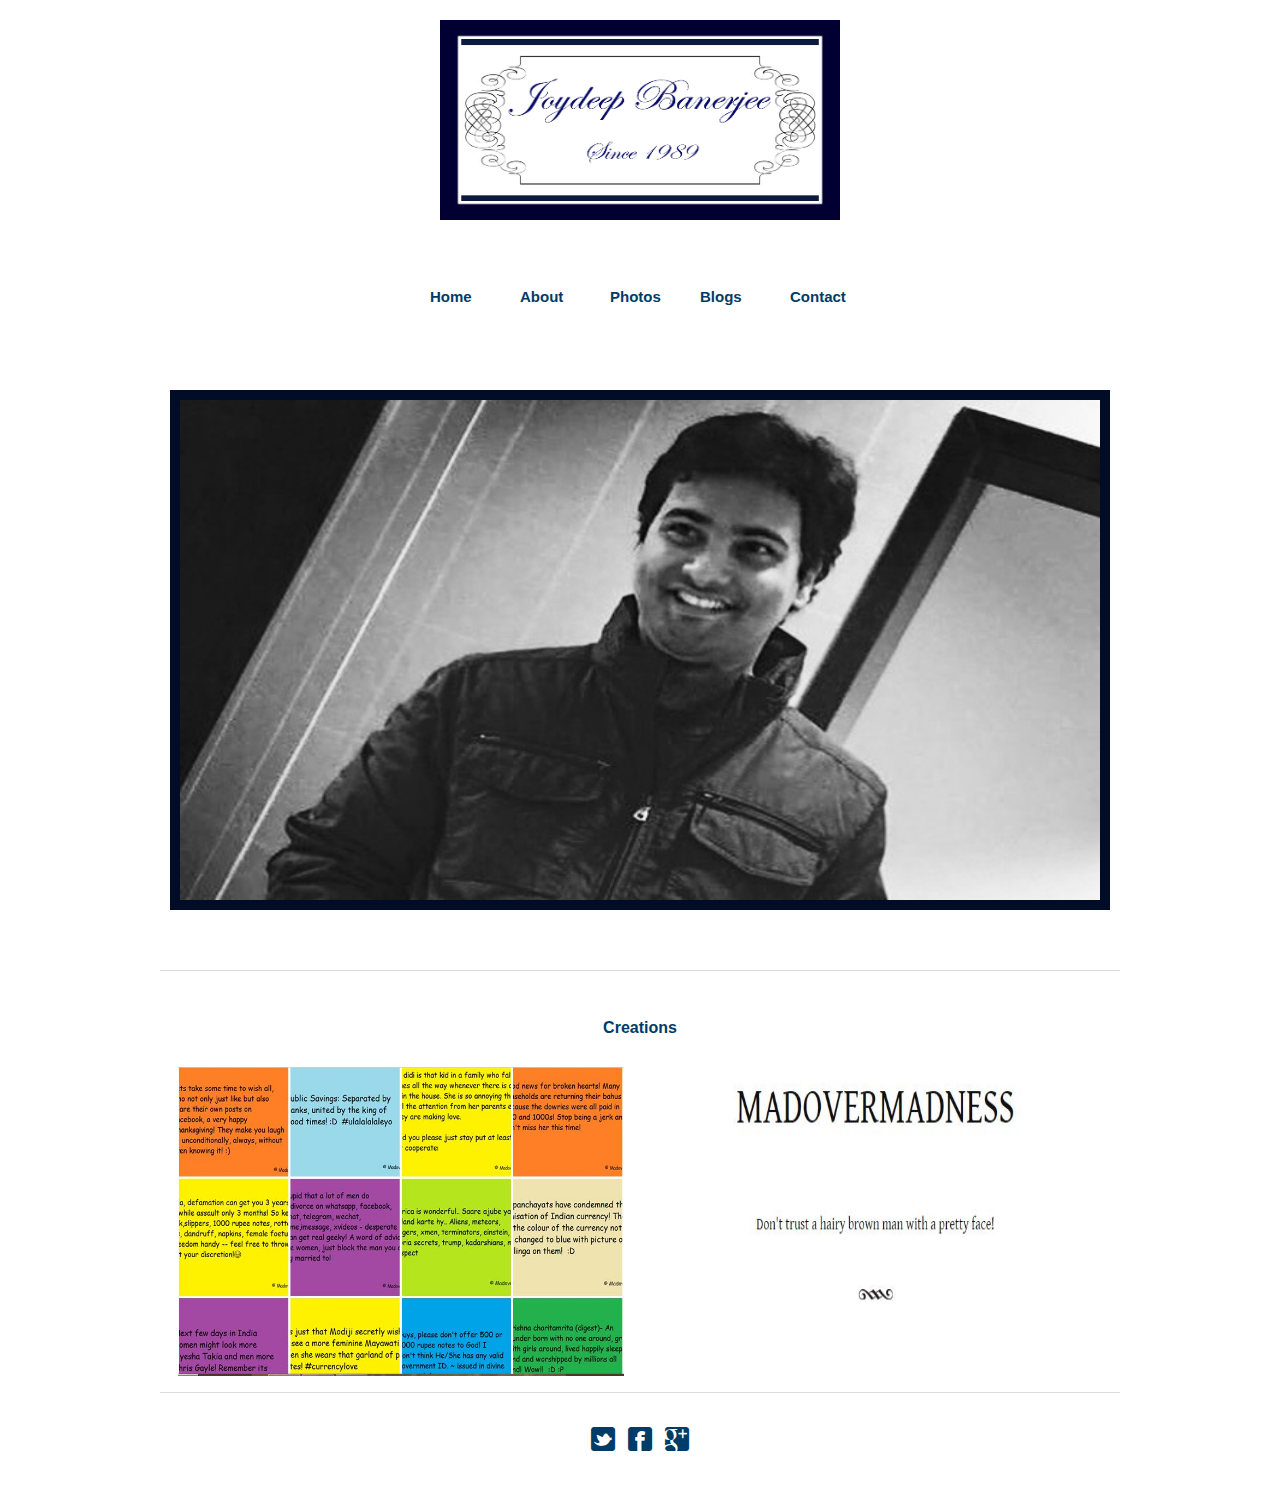
<file: index.html>
<!DOCTYPE html>
<!--Developer- Joydeep Banerjee Date: 11.03.2017--->
<!--[if lt IE 7 ]><html class="ie ie6" lang="en"> <![endif]-->
<!--[if IE 7 ]><html class="ie ie7" lang="en"> <![endif]-->
<!--[if IE 8 ]><html class="ie ie8" lang="en"> <![endif]-->
<!--[if (gte IE 9)|!(IE)]><!--><html lang="en"> <!--<![endif]-->

<head>

	<!-- Basic Page Needs
  ================================================== -->
	<meta charset="utf-8">
        <meta http-equiv="X-UA-Compatible" content="IE=edge">
	<title>Official Website of Joydeep Banerjee</title>
	<meta name="description" content="Personal Portfolio">
	<meta name="author" content="Joydeep Banerjee">

	<!-- Mobile Specific Metas
  ================================================== -->
        <meta name="viewport" content="width=1024">

	<!-- CSS
  ================================================== -->
	<link rel="stylesheet" href="stylesheets/base.css">
	<link rel="stylesheet" href="stylesheets/skeleton.css">
	<link rel="stylesheet" href="stylesheets/layout.css">
        <link rel="stylesheet" href="stylesheets/flexslider.css">
        <link rel="stylesheet" href="stylesheets/prettyPhoto.css">
    
        <!-- Javascripts/jQuery
  ================================================== -->
	<script src="https://ajax.googleapis.com/ajax/libs/jquery/3.2.1/jquery.min.js"></script>
        <script src="js/jquery.flexslider-min.js"></script>
        <script src="js/scripts.js"></script>


	<!--[if lt IE 9]>
        <script src="http://html5shim.googlecode.com/svn/trunk/html5.js"></script>
        <script src="https://oss.maxcdn.com/html5shiv/3.7.2/html5shiv.min.js"></script>
        <script src="https://oss.maxcdn.com/respond/1.4.2/respond.min.js"></script>
	<![endif]-->

	<!-- Favicons
  ================================================== -->
	<link rel="shortcut icon" href="images/icon1.png">
	<link rel="apple-touch-icon" href="images/icon1.png">
	<link rel="apple-touch-icon" sizes="72x72" href="images/icon1.png">
	<link rel="apple-touch-icon" sizes="114x114" href="images/icon1.png">

</head>
<body class="wrap">



	<!-- Primary Page Layout
  ================================================== -->
    <header id="header" class="site-header" role="banner">

    <h1 id="site-title" class="site-title" >
    <center>
    <a href="index.html" id="logo"><img src="images/Logo.jpg" alt="My logo" height="200" width="400" ></a>
    </center>
    </h1>

    <div id="header-inner" class="container sixteen columns over">
    <nav id="main-nav" class="two third column omega">
    <ul id="main-nav-menu" class="nav-menu">
    <li id="menu-item-1" class="current">
    <a href="index.html">Home</a>
    </li>
    <li id="menu-item-2">
    <a href="about.html">About</a>
    </li>
    <li id="menu-item-3">
    <a 	href="https://www.instagram.com/joykingly/">Photos
    </a>
    </li>
    <li id="menu-item-4">
    <a href="https://penningjoy.wordpress.com">Blogs</a>
    </li>
    <li id="menu-item-5">
    <a href="contact.html">Contact</a>
    </ul>
    </nav>
    </div>

    </header>


      <!-- Slide Show --
 ======================== -->
     <div class="container">
     <div class="sixteen columns">
        <div class="flex-container">
        <div class="flexslider">
      <ul class="slides">
    <li>
      <a href="index.html" id="logo"><img src="images/me.jpg" alt="Thats me" height="500" width="800"/></a>
      <div class="flex-caption">
				<h5><a href="#">Joydeep Banerjee</a></h5>
		
				<p>I am not a virgin.</p>				
	</div>
    </li>
    <li>
      <a href="index.html" id="logo"><img src="images/sitting.jpg" alt="Weird me" height="500" width="800" /></a>
      <div class="flex-caption" style="display:none;">
				<h5><a href="#">Joydeep Banerjee</a></h5>
		
				<p>Yes, I am a hairy man.</p>		
	</div>
    </li>
    <li>
      <a href="index.html" id="logo"><img src="images/standing.jpg" alt="more weird me" height="500" width="800" /></a>

    </li>
    <li>
      <a href="index.html" id="logo"><img src="images/merry.jpg" alt="more weird me" height="500" width="800" /></a>

    </li>
  </ul>
</div>
</div>


      <!-- Tagline and Self Description--
 ================================================ -->

  <!--   <aside class="ten columns">
   
     <blockquote class="testimonial">
     My son is a very decent person,atleast he appears to be!
     <cite>My Mother</cite>
     </blockquote>
  -->

     <!-- Videos Container--
 ================================================ -->

        </div><!-- container -->    
            
        <hr>
        
        <section class="container">
        <center>
        <h3>Creations <br></h3>
        </center>
        <br>
        

        <article id="photo-item-1" class="feature-column two-third column">
        <div class="featured-image img-wrapper">  
	 &nbsp
        <a href="https://www.facebook.com/madovermadness/" id="logo"><img src="images/Facebook.jpg" alt="My logo" height="309" width="446" >
	<div class="overlay zoom"></div>
        </a>
        </div>
        </article>  
       	
        <article id="Video-item" class="feature-column two-third column">
        <div class="featured-image img-wrapper">
	&nbsp
        <a href="https://penningjoy.wordpress.com" id="logo"><img src="images/blog.jpg" alt="My logo" height="309" width="446" >
	<div class="overlay zoom"></div>
        </a>
        </div>
        </article

	</section><!-- container -->        
       <br> <br>
    
       <hr>




      <!-- Footer Section--
 ================================================ -->
     
<footer>

<div class="footer-inner container">

<div class="social footer-columns">
<h2>
<center>
<a href="http://www.twitter.com/penningjoy/"><i class="icon-twitter-sign icon-large"></i></a>
<a href="http://www.facebook.com/joydeepbanerjee89"><i class="icon-facebook-sign icon-large"></i></a>
<a href="https://plus.google.com/u/0/114830952487938684752"><i class="icon-google-plus-sign icon-large"></i></a>
<Center>
</h2>

</div>

</div>

</footer>


	
     <!-- End Document--
================================================== -->


</body>
</html>
</file>
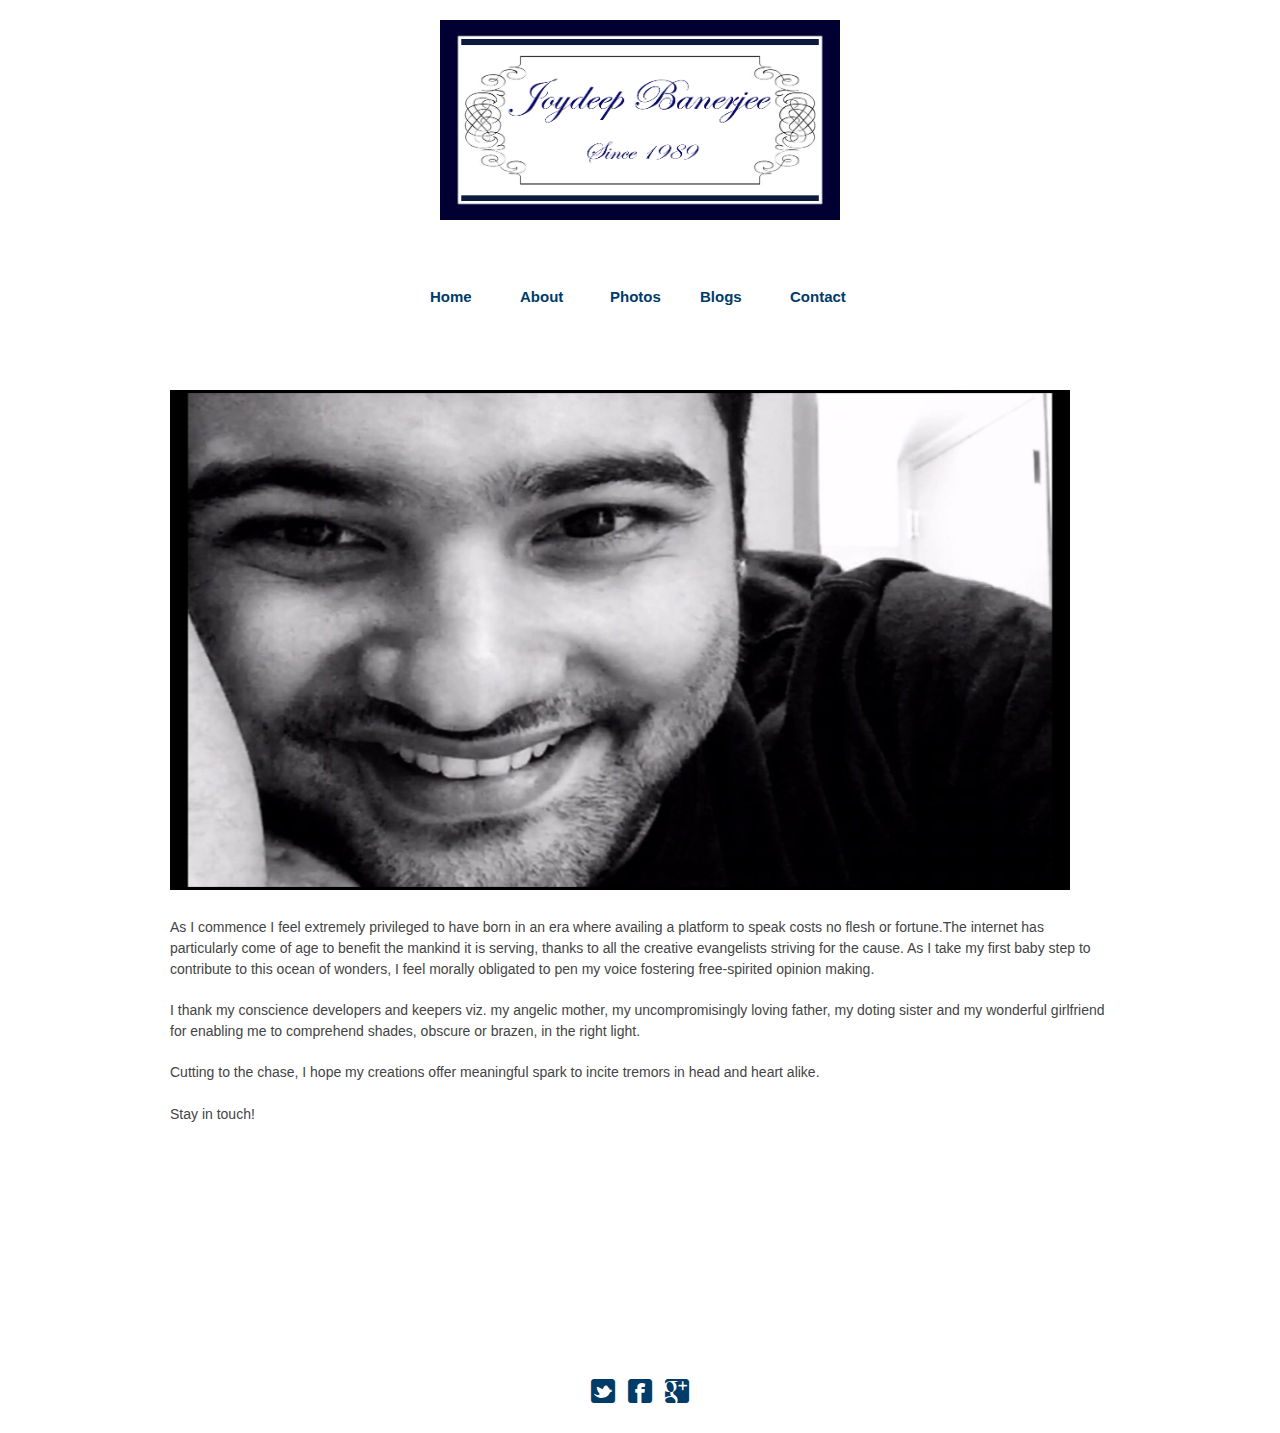
<file: about.html>
<!DOCTYPE html>
<!--Developer- Joydeep Banerjee Date: 11.01.2016 -->
<!--[if lt IE 7 ]><html class="ie ie6" lang="en"> <![endif]-->
<!--[if IE 7 ]><html class="ie ie7" lang="en"> <![endif]-->
<!--[if IE 8 ]><html class="ie ie8" lang="en"> <![endif]-->
<!--[if (gte IE 9)|!(IE)]><!--><html lang="en"> <!--<![endif]-->

<head>

	<!-- Basic Page Needs
  ================================================== -->
	<meta charset="utf-8">
        <meta http-equiv="X-UA-Compatible" content="IE=edge">
	<title>Official Website of Joydeep Banerjee</title>
	<meta name="description" content="Personal Portfolio">
	<meta name="author" content="Joydeep Banerjee">

	<!-- Mobile Specific Metas
  ================================================== -->
        <meta name="viewport" content="width=1024">

	<!-- CSS
  ================================================== -->
	<link rel="stylesheet" href="stylesheets/base.css">
	<link rel="stylesheet" href="stylesheets/skeleton.css">
	<link rel="stylesheet" href="stylesheets/layout.css">
        <link rel="stylesheet" href="stylesheets/flexslider.css">
        <link rel="stylesheet" href="stylesheets/prettyPhoto.css">
    
        <!-- Javascripts/jQuery
  ================================================== -->
	<script src="https://ajax.googleapis.com/ajax/libs/jquery/3.2.1/jquery.min.js"></script>
        <script src="js/jquery.flexslider-min.js"></script>
        <script src="js/scripts.js"></script>


	<!--[if lt IE 9]>
        <script src="http://html5shim.googlecode.com/svn/trunk/html5.js"></script>
        <script src="https://oss.maxcdn.com/html5shiv/3.7.2/html5shiv.min.js"></script>
        <script src="https://oss.maxcdn.com/respond/1.4.2/respond.min.js"></script>
	<![endif]-->

	<!-- Favicons
  ================================================== -->
	<link rel="shortcut icon" href="images/icon1.png">
	<link rel="apple-touch-icon" href="images/icon1.png">
	<link rel="apple-touch-icon" sizes="72x72" href="images/icon1.png">
	<link rel="apple-touch-icon" sizes="114x114" href="images/icon1.png">

</head>
<body class="wrap">



	<!-- Primary Page Layout
  ================================================== -->

    <header id="header" class="site-header" role="banner">

    <h1 id="site-title" class="site-title" >
    <center>
    <a href="index.html" id="logo"><img src="images/Logo.jpg" alt="My logo" height="200" width="400" ></a>
    </center>
    </h1>

    <div id="header-inner" class="container sixteen columns over">
    <nav id="main-nav" class="two third column omega">
    <ul id="main-nav-menu" class="nav-menu">
    <li id="menu-item-1" >
    <a href="index.html">Home</a>
    </li>
    <li id="menu-item-2" class="current">
    <a href="about.html">About</a>
    </li>
    <li id="menu-item-3">
    <a 	href="https://www.instagram.com/joykingly/">Photos
    </a>
    </li>
    <li id="menu-item-4">
    <a href="https://penningjoy.wordpress.com">Blogs</a>
    </li>
    <li id="menu-item-5">
    <a href="contact.html">Contact</a>
    </ul>
    </nav>
    </div>

    </header>


	<!-- About Me Layout
  ================================================== -->


	<div class="container">
    
        <article class="sixteen columns main-content">
      
        
        <img src="images/about.jpg" height="500" width="900" > 
        <br> <br>
        <p>As I commence I feel extremely privileged to have born in an era where availing a platform to speak costs no flesh or fortune.The internet has particularly
           come of age to benefit the mankind it is serving, thanks to all the creative evangelists striving for the cause. As I take my first baby step to contribute to
           this ocean of wonders, I feel morally obligated to pen my voice fostering free-spirited opinion making.</p>

       <p>I thank my conscience developers and keepers viz. my angelic mother, my uncompromisingly loving father, my doting sister and my wonderful girlfriend for enabling 
          me to comprehend shades, obscure or brazen, in the right light.</p>
       
       <p>Cutting to the chase, I hope my creations offer meaningful spark to incite tremors in head and heart alike. <br> <br> Stay in touch!</p>

       <p> <br> <br> <br> <br> <br> <br> <br> <br> <br> <br> </p>
      
        </article>
        <!-- End main Content -->
      
    
    </div>



      <!-- Footer Section--
 ================================================ -->
     
<footer>

<div class="footer-inner container">

<div class="social footer-columns">
<h2>
<center>
<a href="http://www.twitter.com/penningjoy/"><i class="icon-twitter-sign icon-large"></i></a>
<a href="http://www.facebook.com/joydeepbanerjee89"><i class="icon-facebook-sign icon-large"></i></a>
<a href="https://plus.google.com/u/0/114830952487938684752"><i class="icon-google-plus-sign icon-large"></i></a>
<Center>
</h2>

</div>

</div>


</footer>



     <!-- End Document--
================================================== -->

<script src="js/jquery.prettyPhoto.js"></script>
</body>
</html>
</file>
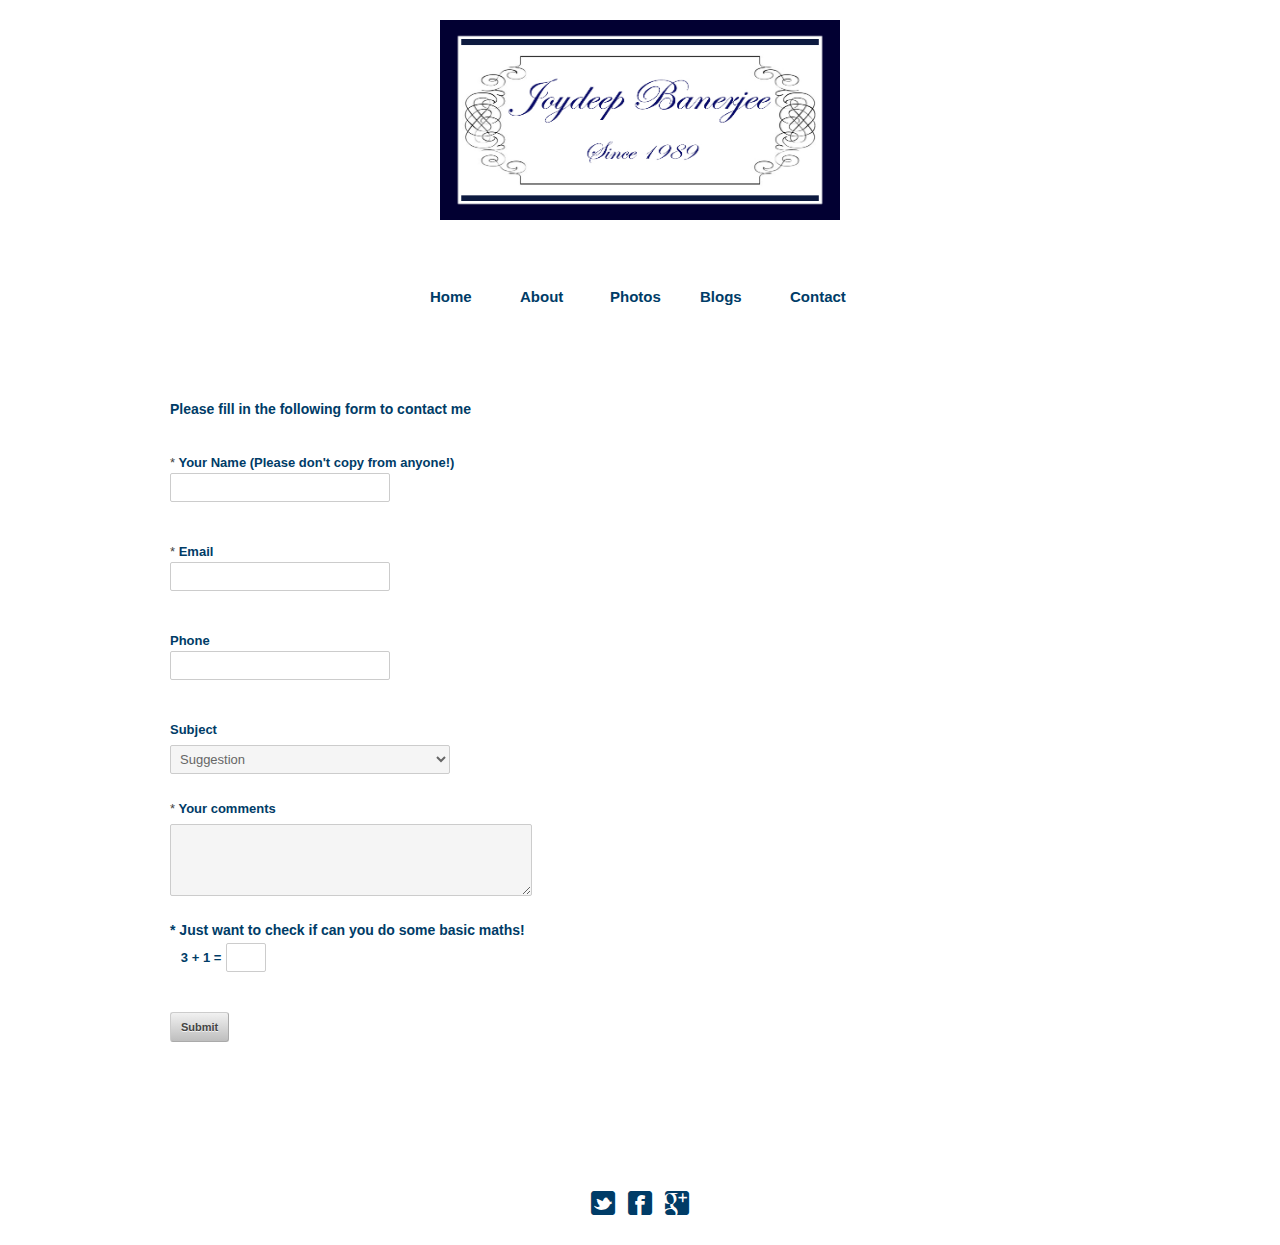
<file: contact.html>
<!DOCTYPE html>
<!--Developer- Joydeep Banerjee Date: 11.01.2016 -->
<!--[if lt IE 7 ]><html class="ie ie6" lang="en"> <![endif]-->
<!--[if IE 7 ]><html class="ie ie7" lang="en"> <![endif]-->
<!--[if IE 8 ]><html class="ie ie8" lang="en"> <![endif]-->
<!--[if (gte IE 9)|!(IE)]><!--><html lang="en"> <!--<![endif]-->

<head>

	<!-- Basic Page Needs
  ================================================== -->
	<meta charset="utf-8">
        <meta http-equiv="X-UA-Compatible" content="IE=edge">
	<title>Official Website of Joydeep Banerjee</title>
	<meta name="description" content="Personal Portfolio">
	<meta name="author" content="Joydeep Banerjee">

	<!-- Mobile Specific Metas
  ================================================== -->
        <meta name="viewport" content="width=1024">

	<!-- CSS
  ================================================== -->
	<link rel="stylesheet" href="stylesheets/base.css">
	<link rel="stylesheet" href="stylesheets/skeleton.css">
	<link rel="stylesheet" href="stylesheets/layout.css">
        <link rel="stylesheet" href="stylesheets/flexslider.css">
        <link rel="stylesheet" href="stylesheets/prettyPhoto.css">
    
        <!-- Javascripts/jQuery
  ================================================== -->
	<script src="https://ajax.googleapis.com/ajax/libs/jquery/3.2.1/jquery.min.js"></script>
        <script src="js/jquery.flexslider-min.js"></script>
        <script src="js/scripts.js"></script>


	<!--[if lt IE 9]>
        <script src="http://html5shim.googlecode.com/svn/trunk/html5.js"></script>
        <script src="https://oss.maxcdn.com/html5shiv/3.7.2/html5shiv.min.js"></script>
        <script src="https://oss.maxcdn.com/respond/1.4.2/respond.min.js"></script>
	<![endif]-->

	<!-- Favicons
  ================================================== -->
	<link rel="shortcut icon" href="images/icon1.png">
	<link rel="apple-touch-icon" href="images/icon1.png">
	<link rel="apple-touch-icon" sizes="72x72" href="images/icon1.png">
	<link rel="apple-touch-icon" sizes="114x114" href="images/icon1.png">

</head>
<body class="wrap">



	<!-- Primary Page Layout
  ================================================== -->

    <header id="header" class="site-header" role="banner">

    <h1 id="site-title" class="site-title" >
    <center>
    <a href="index.html" id="logo"><img src="images/Logo.jpg" alt="My logo" height="200" width="400" ></a>
    </center>
    </h1>

    <div id="header-inner" class="container sixteen columns over">
    <nav id="main-nav" class="two third column omega">
    <ul id="main-nav-menu" class="nav-menu">
    <li id="menu-item-1">
    <a href="index.html">Home</a>
    </li>
    <li id="menu-item-2">
    <a href="about.html">About</a>
    </li>
    <li id="menu-item-3">
    <a 	href="https://www.instagram.com/joykingly/">Photos
    </a>
    </li>
    <li id="menu-item-4">
    <a href="https://penningjoy.wordpress.com">Blogs</a>
    </li>
    <li id="menu-item-5" class="current">
    <a href="contact.html">Contact</a>
    </ul>
    </nav>
    </div>

    </header>


	<!-- Contact Form
  ================================================== -->

	<div class="container">
            
        
        <article class="fifteen columns main-content">

        
        
        
      <div id="message"><h4>Please fill in the following form to contact me</h4><br></div>
                         
                        <h3>
			<form method="post" action="contact.php" name="contactform" id="contactform">

			<fieldset>

			<label for="name" accesskey="U"><span class="required">*</span> Your Name (Please don't copy from anyone!)</label>
			<input name="name" type="text" id="name" size="30" value="" />

			<br />
			<label for="email" accesskey="E"><span class="required">*</span> Email</label>
			<input name="email" type="text" id="email" size="30" value="" />

			<br />
			<label for="phone" accesskey="P"><span class="optional"></span> Phone</label>
			<input name="phone" type="text" id="phone" size="30" value="" />

			<br />
			<label for="subject" accesskey="S">Subject</label>
			<select name="subject" id="subject">
			  <option value="Suggestion">Suggestion</option>
			  <option value="Best Wishes">Best Wishes</option>
			  <option value="Feedback">Feedback</option>
			  <option value="Love Letter">Love Letter</option>
			  <option value="Abuse">Abuse</option>
			</select>

			<br />
			<label for="comments" accesskey="C"><span class="required">*</span> Your comments</label>
			<textarea name="comments" cols="40" rows="3" id="comments" style="width: 350px;"></textarea>

			<br />
                        <h4><span class="required">*</span> Just want to check if can you do some basic maths!</h4>

			<label for="verify" class="verify-this" accesskey="V">&nbsp;&nbsp;&nbsp;3 + 1 =</label>
			<input name="verify" type="text" id="verify" class="verify-this" size="4" value="" style="width: 30px;" /><br /><br />

			<input type="submit" class="submit" id="submit" value="Submit" />

			</fieldset>

			</form> </h3>
        
        </article>
        <!-- End main Content -->
    
      
        </div><!-- container -->    
            
        
        <div class="container"> <br> <br> <br> <br> <br> </div><!-- container -->


      <!-- Footer Section--
 ================================================ -->
     
<footer>

<div class="footer-inner container">

<div class="social footer-columns">
<h2>
<center>
<a href="http://www.twitter.com/penningjoy/"><i class="icon-twitter-sign icon-large"></i></a>
<a href="http://www.facebook.com/joydeepbanerjee89"><i class="icon-facebook-sign icon-large"></i></a>
<a href="https://plus.google.com/u/0/114830952487938684752"><i class="icon-google-plus-sign icon-large"></i></a>
<Center>
</h2>

</div>

</div>


</footer>



     <!-- End Document--
================================================== -->

<script src="js/jquery.prettyPhoto.js"></script>
</body>
</html>
</file>
<file: stylesheets/base.css>
/*
* Skeleton V1.2
* Copyright 2011, Dave Gamache
* www.getskeleton.com
* Free to use under the MIT license.
* http://www.opensource.org/licenses/mit-license.php
* 6/20/2012
*/


/* Table of Content
==================================================
	#Reset & Basics
	#Basic Styles
	#Site Styles
	#Typography
	#Links
	#Lists
	#Images
	#Buttons
	#Forms
	#Misc */


/* #Reset & Basics (Inspired by E. Meyers)
================================================== */
	html, body, div, span, applet, object, iframe, h1, h2, h3, h4, h5, h6, p, blockquote, pre, a, abbr, acronym, address, big, cite, code, del, dfn, em, img, ins, kbd, q, s, samp, small, strike, strong, sub, sup, tt, var, b, u, i, center, dl, dt, dd, ol, ul, li, fieldset, form, label, legend, table, caption, tbody, tfoot, thead, tr, th, td, article, aside, canvas, details, embed, figure, figcaption, footer, header, hgroup, menu, nav, output, ruby, section, summary, time, mark, audio, video {
		margin: 0;
		padding: 0;
		border: 0;
		font-size: 100%;
		font: inherit;
		vertical-align: baseline; }
	article, aside, details, figcaption, figure, footer, header, hgroup, menu, nav, section {
		display: block; }
	body {
		line-height: 1; }
	ol, ul {
		list-style: none; }
	blockquote, q {
		quotes: none; }
	blockquote:before, blockquote:after,
	q:before, q:after {
		content: '';
		content: none; }
	table {
		border-collapse: collapse;
		border-spacing: 0; }


/* #Basic Styles
================================================== */
	body {
		background: #ffffff;  /* changes made on 05.09.17 #E6E6CC */
		font: 14px/21px "HelveticaNeue", "Helvetica Neue", Helvetica, Arial, sans-serif;
		color: #444;
		-webkit-font-smoothing: antialiased; /* Fix for webkit rendering */
		-webkit-text-size-adjust: 100%;
		
 }


/* #Typography
================================================== */
	h1, h2, h3, h4, h5, h6 {
		color: #181818;
		font-family: "Georgia", "Times New Roman", serif;
		font-weight: normal; }
	h1 a, h2 a, h3 a, h4 a, h5 a, h6 a { font-weight: inherit; }
	h1 { font-size: 46px; line-height: 50px; margin-bottom: 14px;}
	h2 { font-size: 35px; line-height: 40px; margin-bottom: 10px; }
	h3 { font-size: 28px; line-height: 34px; margin-bottom: 8px; }
	h4 { font-size: 21px; line-height: 30px; margin-bottom: 4px; }
	h5 { font-size: 17px; line-height: 24px; }
	h6 { font-size: 14px; line-height: 21px; }
	.subheader { color: #777; }

	p { margin: 0 0 20px 0; }
	p img { margin: 0; }
	p.lead { font-size: 21px; line-height: 27px; color: #777;  }

	em { font-style: italic; }
	strong { font-weight: bold; color: #333; }
	small { font-size: 80%; }

/*	Blockquotes  */
	blockquote, blockquote p { font-size: 17px; line-height: 24px; color: #777; font-style: italic; }
	blockquote { margin: 0 0 20px; padding: 9px 20px 0 19px; border-left: 1px solid #ddd; }
	blockquote cite { display: block; font-size: 12px; color: #555; }
	blockquote cite:before { content: "\2014 \0020"; }
	blockquote cite a, blockquote cite a:visited, blockquote cite a:visited { color: #555; }

	hr { border: solid #ddd; border-width: 1px 0 0; clear: both; margin: 10px 0 30px; height: 0; }


/* #Links
================================================== */
	a, a:visited { color: #333; text-decoration: underline; outline: 0; }
	a:hover, a:focus { color: #000; }
	p a, p a:visited { line-height: inherit; }


/* #Lists
================================================== */
	ul, ol { margin-bottom: 20px; }
	ul { list-style: none outside; }
	ol { list-style: decimal; }
	ol, ul.square, ul.circle, ul.disc { margin-left: 30px; }
	ul.square { list-style: square outside; }
	ul.circle { list-style: circle outside; }
	ul.disc { list-style: disc outside; }
	ul ul, ul ol,
	ol ol, ol ul { margin: 4px 0 5px 30px; font-size: 90%;  }
	ul ul li, ul ol li,
	ol ol li, ol ul li { margin-bottom: 6px; }
	li { line-height: 18px; margin-bottom: 12px; }
	ul.large li { line-height: 21px; }
	li p { line-height: 21px; }

/* #Images
================================================== */

	img.scale-with-grid {
		max-width: 100%;
		height: auto; }


/* #Buttons
================================================== */

	.button,
	button,
	input[type="submit"],
	input[type="reset"],
	input[type="button"] {
		background: #eee; /* Old browsers */
		background: #eee -moz-linear-gradient(top, rgba(255,255,255,.2) 0%, rgba(0,0,0,.2) 100%); /* FF3.6+ */
		background: #eee -webkit-gradient(linear, left top, left bottom, color-stop(0%,rgba(255,255,255,.2)), color-stop(100%,rgba(0,0,0,.2))); /* Chrome,Safari4+ */
		background: #eee -webkit-linear-gradient(top, rgba(255,255,255,.2) 0%,rgba(0,0,0,.2) 100%); /* Chrome10+,Safari5.1+ */
		background: #eee -o-linear-gradient(top, rgba(255,255,255,.2) 0%,rgba(0,0,0,.2) 100%); /* Opera11.10+ */
		background: #eee -ms-linear-gradient(top, rgba(255,255,255,.2) 0%,rgba(0,0,0,.2) 100%); /* IE10+ */
		background: #eee linear-gradient(top, rgba(255,255,255,.2) 0%,rgba(0,0,0,.2) 100%); /* W3C */
	  border: 1px solid #aaa;
	  border-top: 1px solid #ccc;
	  border-left: 1px solid #ccc;
	  -moz-border-radius: 3px;
	  -webkit-border-radius: 3px;
	  border-radius: 3px;
	  color: #444;
	  display: inline-block;
	  font-size: 11px;
	  font-weight: bold;
	  text-decoration: none;
	  text-shadow: 0 1px rgba(255, 255, 255, .75);
	  cursor: pointer;
	  margin-bottom: 20px;
	  line-height: normal;
	  padding: 8px 10px;
	  font-family: "HelveticaNeue", "Helvetica Neue", Helvetica, Arial, sans-serif; }

	.button:hover,
	button:hover,
	input[type="submit"]:hover,
	input[type="reset"]:hover,
	input[type="button"]:hover {
		color: #222;
		background: #ddd; /* Old browsers */
		background: #ddd -moz-linear-gradient(top, rgba(255,255,255,.3) 0%, rgba(0,0,0,.3) 100%); /* FF3.6+ */
		background: #ddd -webkit-gradient(linear, left top, left bottom, color-stop(0%,rgba(255,255,255,.3)), color-stop(100%,rgba(0,0,0,.3))); /* Chrome,Safari4+ */
		background: #ddd -webkit-linear-gradient(top, rgba(255,255,255,.3) 0%,rgba(0,0,0,.3) 100%); /* Chrome10+,Safari5.1+ */
		background: #ddd -o-linear-gradient(top, rgba(255,255,255,.3) 0%,rgba(0,0,0,.3) 100%); /* Opera11.10+ */
		background: #ddd -ms-linear-gradient(top, rgba(255,255,255,.3) 0%,rgba(0,0,0,.3) 100%); /* IE10+ */
		background: #ddd linear-gradient(top, rgba(255,255,255,.3) 0%,rgba(0,0,0,.3) 100%); /* W3C */
	  border: 1px solid #888;
	  border-top: 1px solid #aaa;
	  border-left: 1px solid #aaa; }

	.button:active,
	button:active,
	input[type="submit"]:active,
	input[type="reset"]:active,
	input[type="button"]:active {
		border: 1px solid #666;
		background: #ccc; /* Old browsers */
		background: #ccc -moz-linear-gradient(top, rgba(255,255,255,.35) 0%, rgba(10,10,10,.4) 100%); /* FF3.6+ */
		background: #ccc -webkit-gradient(linear, left top, left bottom, color-stop(0%,rgba(255,255,255,.35)), color-stop(100%,rgba(10,10,10,.4))); /* Chrome,Safari4+ */
		background: #ccc -webkit-linear-gradient(top, rgba(255,255,255,.35) 0%,rgba(10,10,10,.4) 100%); /* Chrome10+,Safari5.1+ */
		background: #ccc -o-linear-gradient(top, rgba(255,255,255,.35) 0%,rgba(10,10,10,.4) 100%); /* Opera11.10+ */
		background: #ccc -ms-linear-gradient(top, rgba(255,255,255,.35) 0%,rgba(10,10,10,.4) 100%); /* IE10+ */
		background: #ccc linear-gradient(top, rgba(255,255,255,.35) 0%,rgba(10,10,10,.4) 100%); /* W3C */ }

	.button.full-width,
	button.full-width,
	input[type="submit"].full-width,
	input[type="reset"].full-width,
	input[type="button"].full-width {
		width: 100%;
		padding-left: 0 !important;
		padding-right: 0 !important;
		text-align: center; }

	/* Fix for odd Mozilla border & padding issues */
	button::-moz-focus-inner,
	input::-moz-focus-inner {
    border: 0;
    padding: 0;
	}


/* #Forms
================================================== */

	form {
		margin-bottom: 20px; }
	fieldset {
		margin-bottom: 20px; }
	input[type="text"],
	input[type="password"],
	input[type="email"],
	textarea,
	select {
		border: 1px solid #ccc;
		padding: 6px 4px;
		outline: none;
		-moz-border-radius: 2px;
		-webkit-border-radius: 2px;
		border-radius: 2px;
		font: 13px "HelveticaNeue", "Helvetica Neue", Helvetica, Arial, sans-serif;
		color: #777;
		margin: 0;
		width: 210px;
		max-width: 100%;
		display: block;
		margin-bottom: 20px;
		background: #fff; }
	select {
		padding: 0; }
	input[type="text"]:focus,
	input[type="password"]:focus,
	input[type="email"]:focus,
	textarea:focus {
		border: 1px solid #aaa;
 		color: #444;
 		-moz-box-shadow: 0 0 3px rgba(0,0,0,.2);
		-webkit-box-shadow: 0 0 3px rgba(0,0,0,.2);
		box-shadow:  0 0 3px rgba(0,0,0,.2); }
	textarea {
		min-height: 60px; }
	label,
	legend {
		display: block;
		font-weight: bold;
		font-size: 13px;  }
	select {
		width: 220px; }
	input[type="checkbox"] {
		display: inline; }
	label span,
	legend span {
		font-weight: normal;
		font-size: 13px;
		color: #444; }

/* #Misc
================================================== */
	.remove-bottom { margin-bottom: 0 !important; }
	.half-bottom { margin-bottom: 10px !important; }
	.add-bottom { margin-bottom: 20px !important; }
	.far-edge {
text-align: right;
}
</file>
<file: stylesheets/skeleton.css>
/*
* Skeleton V1.2
* Copyright 2011, Dave Gamache
* www.getskeleton.com
* Free to use under the MIT license.
* http://www.opensource.org/licenses/mit-license.php
* 6/20/2012
*/


/* Table of Contents
==================================================
    #Base 960 Grid
    #Tablet (Portrait)
    #Mobile (Portrait)
    #Mobile (Landscape)
    #Clearing */



/* #Base 960 Grid
================================================== */

    .container                                  { position: relative; width: 960px; margin: 0 auto; padding: 0; }
    .container .column,
    .container .columns                         { float: left; display: inline; margin-left: 10px; margin-right: 10px; }
    .row                                        { margin-bottom: 20px; }

    /* Nested Column Classes */
    .column.alpha, .columns.alpha               { margin-left: 0; }
    .column.omega, .columns.omega               { margin-right: 0; }

    /* Base Grid */
    .container .one.column,
    .container .one.columns                     { width: 40px;  }
    .container .two.columns                     { width: 100px; }
    .container .three.columns                   { width: 160px; }
    .container .four.columns                    { width: 220px; }
    .container .five.columns                    { width: 280px; }
    .container .six.columns                     { width: 340px; }
    .container .seven.columns                   { width: 400px; }
    .container .eight.columns                   { width: 460px; }
    .container .nine.columns                    { width: 520px; }
    .container .ten.columns                     { width: 580px; }
    .container .eleven.columns                  { width: 640px; }
    .container .twelve.columns                  { width: 700px; }
    .container .thirteen.columns                { width: 760px; }
    .container .fourteen.columns                { width: 820px; }
    .container .fifteen.columns                 { width: 880px; }
    .container .sixteen.columns                 { width: 940px; }

    .container .one-third.column                { width: 300px; }
    .container .two-thirds.column               { width: 620px; }

    /* Offsets */
    .container .offset-by-one                   { padding-left: 60px;  }
    .container .offset-by-two                   { padding-left: 120px; }
    .container .offset-by-three                 { padding-left: 180px; }
    .container .offset-by-four                  { padding-left: 240px; }
    .container .offset-by-five                  { padding-left: 300px; }
    .container .offset-by-six                   { padding-left: 360px; }
    .container .offset-by-seven                 { padding-left: 420px; }
    .container .offset-by-eight                 { padding-left: 480px; }
    .container .offset-by-nine                  { padding-left: 540px; }
    .container .offset-by-ten                   { padding-left: 600px; }
    .container .offset-by-eleven                { padding-left: 660px; }
    .container .offset-by-twelve                { padding-left: 720px; }
    .container .offset-by-thirteen              { padding-left: 780px; }
    .container .offset-by-fourteen              { padding-left: 840px; }
    .container .offset-by-fifteen               { padding-left: 900px; }



/* #Tablet (Portrait)
================================================== */

    /* Note: Design for a width of 768px */

    @media only screen and (min-width: 768px) and (max-width: 959px) {
        .container                                  { width: 768px; }
        .container .column,
        .container .columns                         { margin-left: 10px; margin-right: 10px;  }
        .column.alpha, .columns.alpha               { margin-left: 0; margin-right: 10px; }
        .column.omega, .columns.omega               { margin-right: 0; margin-left: 10px; }
        .alpha.omega                                { margin-left: 0; margin-right: 0; }

        .container .one.column,
        .container .one.columns                     { width: 28px; }
        .container .two.columns                     { width: 76px; }
        .container .three.columns                   { width: 124px; }
        .container .four.columns                    { width: 172px; }
        .container .five.columns                    { width: 220px; }
        .container .six.columns                     { width: 268px; }
        .container .seven.columns                   { width: 316px; }
        .container .eight.columns                   { width: 364px; }
        .container .nine.columns                    { width: 412px; }
        .container .ten.columns                     { width: 460px; }
        .container .eleven.columns                  { width: 508px; }
        .container .twelve.columns                  { width: 556px; }
        .container .thirteen.columns                { width: 604px; }
        .container .fourteen.columns                { width: 652px; }
        .container .fifteen.columns                 { width: 700px; }
        .container .sixteen.columns                 { width: 748px; }

        .container .one-third.column                { width: 236px; }
        .container .two-thirds.column               { width: 492px; }

        /* Offsets */
        .container .offset-by-one                   { padding-left: 48px; }
        .container .offset-by-two                   { padding-left: 96px; }
        .container .offset-by-three                 { padding-left: 144px; }
        .container .offset-by-four                  { padding-left: 192px; }
        .container .offset-by-five                  { padding-left: 240px; }
        .container .offset-by-six                   { padding-left: 288px; }
        .container .offset-by-seven                 { padding-left: 336px; }
        .container .offset-by-eight                 { padding-left: 384px; }
        .container .offset-by-nine                  { padding-left: 432px; }
        .container .offset-by-ten                   { padding-left: 480px; }
        .container .offset-by-eleven                { padding-left: 528px; }
        .container .offset-by-twelve                { padding-left: 576px; }
        .container .offset-by-thirteen              { padding-left: 624px; }
        .container .offset-by-fourteen              { padding-left: 672px; }
        .container .offset-by-fifteen               { padding-left: 720px; }
    }


/*  #Mobile (Portrait)
================================================== */

    /* Note: Design for a width of 320px */

    @media only screen and (max-width: 767px) {
        .container { width: 300px; }
        .container .columns,
        .container .column { margin: 0; }

        .container .one.column,
        .container .one.columns,
        .container .two.columns,
        .container .three.columns,
        .container .four.columns,
        .container .five.columns,
        .container .six.columns,
        .container .seven.columns,
        .container .eight.columns,
        .container .nine.columns,
        .container .ten.columns,
        .container .eleven.columns,
        .container .twelve.columns,
        .container .thirteen.columns,
        .container .fourteen.columns,
        .container .fifteen.columns,
        .container .sixteen.columns,
        .container .one-third.column,
        .container .two-thirds.column  { width: 300px; }

        /* Offsets */
        .container .offset-by-one,
        .container .offset-by-two,
        .container .offset-by-three,
        .container .offset-by-four,
        .container .offset-by-five,
        .container .offset-by-six,
        .container .offset-by-seven,
        .container .offset-by-eight,
        .container .offset-by-nine,
        .container .offset-by-ten,
        .container .offset-by-eleven,
        .container .offset-by-twelve,
        .container .offset-by-thirteen,
        .container .offset-by-fourteen,
        .container .offset-by-fifteen { padding-left: 0; }

    }


/* #Mobile (Landscape)
================================================== */

    /* Note: Design for a width of 480px */

    @media only screen and (min-width: 480px) and (max-width: 767px) {
        .container { width: 420px; }
        .container .columns,
        .container .column { margin: 0; }

        .container .one.column,
        .container .one.columns,
        .container .two.columns,
        .container .three.columns,
        .container .four.columns,
        .container .five.columns,
        .container .six.columns,
        .container .seven.columns,
        .container .eight.columns,
        .container .nine.columns,
        .container .ten.columns,
        .container .eleven.columns,
        .container .twelve.columns,
        .container .thirteen.columns,
        .container .fourteen.columns,
        .container .fifteen.columns,
        .container .sixteen.columns,
        .container .one-third.column,
        .container .two-thirds.column { width: 420px; }
    }


/* #Clearing
================================================== */

    /* Self Clearing Goodness */
    .container:after { content: "\0020"; display: block; height: 0; clear: both; visibility: hidden; }

    /* Use clearfix class on parent to clear nested columns,
    or wrap each row of columns in a <div class="row"> */
    .clearfix:before,
    .clearfix:after,
    .row:before,
    .row:after {
      content: '\0020';
      display: block;
      overflow: hidden;
      visibility: hidden;
      width: 0;
      height: 0; }
    .row:after,
    .clearfix:after {
      clear: both; }
    .row,
    .clearfix {
      zoom: 1; }

    /* You can also use a <br class="clear" /> to clear columns */
    .clear {
      clear: both;
      
    }
</file>
<file: stylesheets/layout.css>
/*
* Skeleton V1.2
* Copyright 2011, Dave Gamache
* www.getskeleton.com
* Free to use under the MIT license.
* http://www.opensource.org/licenses/mit-license.php
* 6/20/2012
*/

/* Table of Content
==================================================
	#Header
	#Navigation
	#Site Styles
	#Page Styles
	#Media Queries
	#Font-Face 
	#Slider 
	#FontAwesome 
	#Contact Form*/

/* #Header
================================================== */

#header { background: #ffffff ; border-top: 1px solid #afdfff border-bottom: 1px solid #E3E3E8; margin-bottom: 10px; }
h1 a { text-indent: -9999px; }
#site-title { padding-top: 20px; }

/* #Navigation
================================================== */

#main-nav { width:750px; margin:0 250px; }
#main-nav ul, #main-nav li { list-style: none; display:inline-block; } 
#main-nav ul li { float: left; position: relative; }
#main-nav ul li a { display:inline-block; width:50px; padding: 48px 10px 30px 10px;  margin:0 10px; text-decoration: none; font-size: 15px; border-bottom: 3px solid transparent; }
#main-nav ul li:hover { border-bottom: 3px solid #ffffff !important; }
.current { font-weight: bold !important; color: #000000 !important; border-bottom: 3px solid #ffffff !important; }


/* #Site Styles
================================================== */

a, a:link { color: #003c67 !important;font-weight: bold; transition: color 0.3s linear; -moz-transition: color 0.3s linear; -webkit-transition: color 0.3s linear; -o-transition: color 0.3s linear; } 
a:active { color: #ffffff !important;font-weight: bold; transition: color 0.3s linear; -moz-transition: color 0.3s linear; -webkit-transition: color 0.3s linear; -o-transition: color 0.3s linear; }
a:hover { color: #0d0067 !important; }

h1, h2, h3, h4, h5, h6 { font-family: "HelveticaNeue-Light", "Helvetica Neue Light", "Helvetica Neue", Helvetica, Arial, sans-serif; color: #003c67; font-weight: bold; }
h1 { font-size: 24px; line-height: 28px; }
h2 { font-size: 24px; line-height: 22px; margin: 0 0 20px 0; }
h3 { font-size: 16px; line-height: 20px; }
h4 { font-size: 14px; line-height: 18px; }
h5 { font-size: 12px; line-height: 18px; }
h6 { font-size: 10px; line-height: 16px; }

.rounded { background: #003c67; -webkit-border-radius: 100px; -moz-border-radius: 100px; border-radius: 100px; display: inline-block; width: 40px !important; height: 40px; color: white; text-align: center; vertical-align: middle; font-size: 20px; line-height: 40px; margin-right: 5px; }

.overlay { position: absolute; top: 0; left: 0; width:102%; height:99%; opacity: 0; -moz-opacity: 0; filter: alpha(opacity=0); -webkit-transition: opacity 180ms ease-in-out; -moz-transition: opacity 180ms ease-in-out; -o-transition: opacity 180ms ease-in-out; transition: opacity 180ms ease-in-out; z-index: 10; }
.overlay.zoom { background: url(../images/overlay-bg.png) no-repeat center center; }
.overlay:hover { opacity: 0.8; -moz-opacity: 0.8; filter:alpha(opacity=100); }

.overlay1 { position: absolute; top: 0; left: 0; width:102%; height:99%; opacity: 0; -moz-opacity: 0; filter: alpha(opacity=0); -webkit-transition: opacity 180ms ease-in-out; -moz-transition: opacity 180ms ease-in-out; -o-transition: opacity 180ms ease-in-out; transition: opacity 180ms ease-in-out; z-index: 10; }
.overlay1.zoom { background: url(../images/overlay-bg.png) no-repeat center center; }
.overlay1:hover { opacity: 0.8; -moz-opacity: 0.8; filter:alpha(opacity=100); }


.feature-column h4 a { color: #003c67; text-decoration: none; }
.feature-column h4 a:hover { color: #012037; }

.featured-image { position: relative; margin-bottom: 10px; }

.tagline { font-size: 1.7em; padding: 0.8em 0; margin: 1em 0 1em 0; text-align: center; font-style: italic; letter-spacing: 0px; line-height: 1.6em; clear: both; }
.tagline strong { color: #2C88C9; }

section.container { padding: 1.2em 0; }

.recent-posts, .recent-posts h4 {  }

blockquote.testimonial { position: relative; padding: 20px 46px 20px 50px; border-left: none; display: block; letter-spacing: 0px; }
.sidebar-widget blockquote.testimonial { padding: 0px 0px 20px 0px; }
blockquote.no-after::before, blockquote.no-after::after { content:''; }

blockquote cite { position: absolute; right: 50px; text-align: right; bottom: 0; line-height: 1em; text-transform: uppercase; color: #999; font-style: normal; font-size: 11px; }

blockquote::before, blockquote::after { content: '\201C'; font-size: 100px; position: absolute; top: 0px; left: 0px; line-height: 1em; font-family: Georgia, "Times New Roman", serif; font-style: italic; color: #DDD; padding-right:20px; }


footer {background: #ffffff; border-top: 20px #2C88C9; }
#footer-base { background: #003c67; font-size: 0.9em; font-style: italic; color: #EEE; padding: 0.8em 0; }
#footer-base a { color: #d0ebfd; }
#footer-base a:hover { color: #EEE; }

.footer-columns { padding: 5px 0; }	
.social a { text-decoration: none; font-size: 1.0em; color: #ffffff; }
.social a:hover { color: #ffffff; }


/* #Page Styles
================================================== */

/* #Media Queries
================================================== */

	/* Smaller than standard 960 (devices and browsers) */
	@media only screen and (max-width: 959px) {}

	/* Tablet Portrait size to standard 960 (devices and browsers) */
	@media only screen and (min-width: 768px) and (max-width: 959px) {}

	/* All Mobile Sizes (devices and browser) */
	@media only screen and (max-width: 767px) {}

	/* Mobile Landscape Size to Tablet Portrait (devices and browsers) */
	@media only screen and (min-width: 480px) and (max-width: 767px) {}

	/* Mobile Portrait Size to Mobile Landscape Size (devices and browsers) */
	@media only screen and (max-width: 479px) {}


/* #Font-Face
================================================== */
/* 	This is the proper syntax for an @font-face file
		Just create a "fonts" folder at the root,
		copy your FontName into code below and remove
		comment brackets */

/*	@font-face {
	    font-family: 'FontName';
	    src: url('../fonts/FontName.eot');
	    src: url('../fonts/FontName.eot?iefix') format('eot'),
	         url('../fonts/FontName.woff') format('woff'),
	         url('../fonts/FontName.ttf') format('truetype'),
	         url('../fonts/FontName.svg#webfontZam02nTh') format('svg');
	    font-weight: normal;
	    font-style: normal; }
*/

/* #Slider
============================================== */

.flex-container .flex-caption { font-family: Helvetica, Arial, sans-serif!important; width: 96%; padding: 10px 0 0 10px; position: absolute; bottom: 0; background: rgba(0, 0, 0, .5); color: white; text-shadow: 0 -1px 0 rgba(0, 0, 0, .5); font-style: italic; }
.flex-container .flex-caption h5, .flex-container .flex-caption h5 a { font-family: Helvetica, Arial, sans-serif!important; color: white; font-weight: bold; margin-bottom: 0px; font-style: normal; text-decoration: none; text-transform: uppercase; }
.flex-container .flexslider { padding: 0; background:none; border: 10px solid #010c26; -webkit-border-radius: 0; -moz-border-radius: 0; border-radius: 0; box-shadow: none; -webkit-box-shadow: none; -moz-box-shadow: none; }
.flexslider li { margin-bottom: 0; }
..flex-direction-nav { display: none; position: absolute; width: 100%; top: 50%; margin-top: -25px; display: block	9; }

/*  Font Awesome
    the iconic font designed for use with Twitter Bootstrap
    -------------------------------------------------------
    The full suite of pictographic icons, examples, and documentation
    can be found at: http://fortawesome.github.com/Font-Awesome/

    License
    -------------------------------------------------------
    The Font Awesome webfont, CSS, and LESS files are licensed under CC BY 3.0:
    http://creativecommons.org/licenses/by/3.0/ A mention of
    'Font Awesome - http://fortawesome.github.com/Font-Awesome' in human-readable
    source code is considered acceptable attribution (most common on the web).
    If human readable source code is not available to the end user, a mention in
    an 'About' or 'Credits' screen is considered acceptable (most common in desktop
    or mobile software).

    Contact
    -------------------------------------------------------
    Email: dave@davegandy.com
    Twitter: http://twitter.com/fortaweso_me
    Work: http://lemonwi.se co-founder

============================================== */

@font-face {
  font-family: "FontAwesome";
  src: url('../font/fontawesome-webfont.eot');
  src: url('../font/fontawesome-webfont.eot?#iefix') format('eot'), url('../font/fontawesome-webfont.woff') format('woff'), url('../font/fontawesome-webfont.ttf') format('truetype'), url('../font/fontawesome-webfont.svg#FontAwesome') format('svg');
  font-weight: normal;
  font-style: normal;
}

/*  Font Awesome styles
    ------------------------------------------------------- */
[class^="icon-"]:before, [class*=" icon-"]:before {
  font-family: FontAwesome;
  font-weight: normal;
  font-style: normal;
  display: inline-block;
  text-decoration: inherit;
  padding: 3px;
}
a [class^="icon-"], a [class*=" icon-"] {
  display: inline-block;
  text-decoration: inherit;
}
/* makes the font 33% larger relative to the icon container */
.icon-large:before {
  vertical-align: top;
  font-size: 1.3333333333333333em;
}
.btn [class^="icon-"], .btn [class*=" icon-"] {
  /* keeps button heights with and without icons the same */

  line-height: .9em;
}
li [class^="icon-"], li [class*=" icon-"] {
  display: inline-block;
  width: 1.25em;
  text-align: center;
}
li .icon-large[class^="icon-"], li .icon-large[class*=" icon-"] {
  /* 1.5 increased font size for icon-large * 1.25 width */

  width: 1.875em;
}
li[class^="icon-"], li[class*=" icon-"] {
  margin-left: 0;
  list-style-type: none;
}
li[class^="icon-"]:before, li[class*=" icon-"]:before {
  text-indent: -2em;
  text-align: center;
}
li[class^="icon-"].icon-large:before, li[class*=" icon-"].icon-large:before {
  text-indent: -1.3333333333333333em;
}
/*  Font Awesome uses the Unicode Private Use Area (PUA) to ensure screen
    readers do not read off random characters that represent icons */
.icon-glass:before                { content: "\f000"; }
.icon-music:before                { content: "\f001"; }
.icon-search:before               { content: "\f002"; }
.icon-envelope:before             { content: "\f003"; }
.icon-heart:before                { content: "\f004"; }
.icon-star:before                 { content: "\f005"; }
.icon-star-empty:before           { content: "\f006"; }
.icon-user:before                 { content: "\f007"; }
.icon-film:before                 { content: "\f008"; }
.icon-th-large:before             { content: "\f009"; }
.icon-th:before                   { content: "\f00a"; }
.icon-th-list:before              { content: "\f00b"; }
.icon-ok:before                   { content: "\f00c"; }
.icon-remove:before               { content: "\f00d"; }
.icon-zoom-in:before              { content: "\f00e"; }

.icon-zoom-out:before             { content: "\f010"; }
.icon-off:before                  { content: "\f011"; }
.icon-signal:before               { content: "\f012"; }
.icon-cog:before                  { content: "\f013"; }
.icon-trash:before                { content: "\f014"; }
.icon-home:before                 { content: "\f015"; }
.icon-file:before                 { content: "\f016"; }
.icon-time:before                 { content: "\f017"; }
.icon-road:before                 { content: "\f018"; }
.icon-download-alt:before         { content: "\f019"; }
.icon-download:before             { content: "\f01a"; }
.icon-upload:before               { content: "\f01b"; }
.icon-inbox:before                { content: "\f01c"; }
.icon-play-circle:before          { content: "\f01d"; }
.icon-repeat:before               { content: "\f01e"; }

/* \f020 doesn't work in Safari. all shifted one down */
.icon-refresh:before              { content: "\f021"; }
.icon-list-alt:before             { content: "\f022"; }
.icon-lock:before                 { content: "\f023"; }
.icon-flag:before                 { content: "\f024"; }
.icon-headphones:before           { content: "\f025"; }
.icon-volume-off:before           { content: "\f026"; }
.icon-volume-down:before          { content: "\f027"; }
.icon-volume-up:before            { content: "\f028"; }
.icon-qrcode:before               { content: "\f029"; }
.icon-barcode:before              { content: "\f02a"; }
.icon-tag:before                  { content: "\f02b"; }
.icon-tags:before                 { content: "\f02c"; }
.icon-book:before                 { content: "\f02d"; }
.icon-bookmark:before             { content: "\f02e"; }
.icon-print:before                { content: "\f02f"; }

.icon-camera:before               { content: "\f030"; }
.icon-font:before                 { content: "\f031"; }
.icon-bold:before                 { content: "\f032"; }
.icon-italic:before               { content: "\f033"; }
.icon-text-height:before          { content: "\f034"; }
.icon-text-width:before           { content: "\f035"; }
.icon-align-left:before           { content: "\f036"; }
.icon-align-center:before         { content: "\f037"; }
.icon-align-right:before          { content: "\f038"; }
.icon-align-justify:before        { content: "\f039"; }
.icon-list:before                 { content: "\f03a"; }
.icon-indent-left:before          { content: "\f03b"; }
.icon-indent-right:before         { content: "\f03c"; }
.icon-facetime-video:before       { content: "\f03d"; }
.icon-picture:before              { content: "\f03e"; }

.icon-pencil:before               { content: "\f040"; }
.icon-map-marker:before           { content: "\f041"; }
.icon-adjust:before               { content: "\f042"; }
.icon-tint:before                 { content: "\f043"; }
.icon-edit:before                 { content: "\f044"; }
.icon-share:before                { content: "\f045"; }
.icon-check:before                { content: "\f046"; }
.icon-move:before                 { content: "\f047"; }
.icon-step-backward:before        { content: "\f048"; }
.icon-fast-backward:before        { content: "\f049"; }
.icon-backward:before             { content: "\f04a"; }
.icon-play:before                 { content: "\f04b"; }
.icon-pause:before                { content: "\f04c"; }
.icon-stop:before                 { content: "\f04d"; }
.icon-forward:before              { content: "\f04e"; }

.icon-fast-forward:before         { content: "\f050"; }
.icon-step-forward:before         { content: "\f051"; }
.icon-eject:before                { content: "\f052"; }
.icon-chevron-left:before         { content: "\f053"; }
.icon-chevron-right:before        { content: "\f054"; }
.icon-plus-sign:before            { content: "\f055"; }
.icon-minus-sign:before           { content: "\f056"; }
.icon-remove-sign:before          { content: "\f057"; }
.icon-ok-sign:before              { content: "\f058"; }
.icon-question-sign:before        { content: "\f059"; }
.icon-info-sign:before            { content: "\f05a"; }
.icon-screenshot:before           { content: "\f05b"; }
.icon-remove-circle:before        { content: "\f05c"; }
.icon-ok-circle:before            { content: "\f05d"; }
.icon-ban-circle:before           { content: "\f05e"; }

.icon-arrow-left:before           { content: "\f060"; }
.icon-arrow-right:before          { content: "\f061"; }
.icon-arrow-up:before             { content: "\f062"; }
.icon-arrow-down:before           { content: "\f063"; }
.icon-share-alt:before            { content: "\f064"; }
.icon-resize-full:before          { content: "\f065"; }
.icon-resize-small:before         { content: "\f066"; }
.icon-plus:before                 { content: "\f067"; }
.icon-minus:before                { content: "\f068"; }
.icon-asterisk:before             { content: "\f069"; }
.icon-exclamation-sign:before     { content: "\f06a"; }
.icon-gift:before                 { content: "\f06b"; }
.icon-leaf:before                 { content: "\f06c"; }
.icon-fire:before                 { content: "\f06d"; }
.icon-eye-open:before             { content: "\f06e"; }

.icon-eye-close:before            { content: "\f070"; }
.icon-warning-sign:before         { content: "\f071"; }
.icon-plane:before                { content: "\f072"; }
.icon-calendar:before             { content: "\f073"; }
.icon-random:before               { content: "\f074"; }
.icon-comment:before              { content: "\f075"; }
.icon-magnet:before               { content: "\f076"; }
.icon-chevron-up:before           { content: "\f077"; }
.icon-chevron-down:before         { content: "\f078"; }
.icon-retweet:before              { content: "\f079"; }
.icon-shopping-cart:before        { content: "\f07a"; }
.icon-folder-close:before         { content: "\f07b"; }
.icon-folder-open:before          { content: "\f07c"; }
.icon-resize-vertical:before      { content: "\f07d"; }
.icon-resize-horizontal:before    { content: "\f07e"; }

.icon-bar-chart:before            { content: "\f080"; }
.icon-twitter-sign:before         { content: "\f081"; }
.icon-facebook-sign:before        { content: "\f082"; }
.icon-camera-retro:before         { content: "\f083"; }
.icon-key:before                  { content: "\f084"; }
.icon-cogs:before                 { content: "\f085"; }
.icon-comments:before             { content: "\f086"; }
.icon-thumbs-up:before            { content: "\f087"; }
.icon-thumbs-down:before          { content: "\f088"; }
.icon-star-half:before            { content: "\f089"; }
.icon-heart-empty:before          { content: "\f08a"; }
.icon-signout:before              { content: "\f08b"; }
.icon-linkedin-sign:before        { content: "\f08c"; }
.icon-pushpin:before              { content: "\f08d"; }
.icon-external-link:before        { content: "\f08e"; }

.icon-signin:before               { content: "\f090"; }
.icon-trophy:before               { content: "\f091"; }
.icon-github-sign:before          { content: "\f092"; }
.icon-upload-alt:before           { content: "\f093"; }
.icon-lemon:before                { content: "\f094"; }
.icon-phone:before                { content: "\f095"; }
.icon-check-empty:before          { content: "\f096"; }
.icon-bookmark-empty:before       { content: "\f097"; }
.icon-phone-sign:before           { content: "\f098"; }
.icon-twitter:before              { content: "\f099"; }
.icon-facebook:before             { content: "\f09a"; }
.icon-github:before               { content: "\f09b"; }
.icon-unlock:before               { content: "\f09c"; }
.icon-credit-card:before          { content: "\f09d"; }
.icon-rss:before                  { content: "\f09e"; }

.icon-hdd:before                  { content: "\f0a0"; }
.icon-bullhorn:before             { content: "\f0a1"; }
.icon-bell:before                 { content: "\f0a2"; }
.icon-certificate:before          { content: "\f0a3"; }
.icon-hand-right:before           { content: "\f0a4"; }
.icon-hand-left:before            { content: "\f0a5"; }
.icon-hand-up:before              { content: "\f0a6"; }
.icon-hand-down:before            { content: "\f0a7"; }
.icon-circle-arrow-left:before    { content: "\f0a8"; }
.icon-circle-arrow-right:before   { content: "\f0a9"; }
.icon-circle-arrow-up:before      { content: "\f0aa"; }
.icon-circle-arrow-down:before    { content: "\f0ab"; }
.icon-globe:before                { content: "\f0ac"; }
.icon-wrench:before               { content: "\f0ad"; }
.icon-tasks:before                { content: "\f0ae"; }

.icon-filter:before               { content: "\f0b0"; }
.icon-briefcase:before            { content: "\f0b1"; }
.icon-fullscreen:before           { content: "\f0b2"; }

.icon-group:before                { content: "\f0c0"; }
.icon-link:before                 { content: "\f0c1"; }
.icon-cloud:before                { content: "\f0c2"; }
.icon-beaker:before               { content: "\f0c3"; }
.icon-cut:before                  { content: "\f0c4"; }
.icon-copy:before                 { content: "\f0c5"; }
.icon-paper-clip:before           { content: "\f0c6"; }
.icon-save:before                 { content: "\f0c7"; }
.icon-sign-blank:before           { content: "\f0c8"; }
.icon-reorder:before              { content: "\f0c9"; }
.icon-list-ul:before              { content: "\f0ca"; }
.icon-list-ol:before              { content: "\f0cb"; }
.icon-strikethrough:before        { content: "\f0cc"; }
.icon-underline:before            { content: "\f0cd"; }
.icon-table:before                { content: "\f0ce"; }

.icon-magic:before                { content: "\f0d0"; }
.icon-truck:before                { content: "\f0d1"; }
.icon-pinterest:before            { content: "\f0d2"; }
.icon-pinterest-sign:before       { content: "\f0d3"; }
.icon-google-plus-sign:before     { content: "\f0d4"; }
.icon-google-plus:before          { content: "\f0d5"; }
.icon-money:before                { content: "\f0d6"; }
.icon-caret-down:before           { content: "\f0d7"; }
.icon-caret-up:before             { content: "\f0d8"; }
.icon-caret-left:before           { content: "\f0d9"; }
.icon-caret-right:before          { content: "\f0da"; }
.icon-columns:before              { content: "\f0db"; }
.icon-sort:before                 { content: "\f0dc"; }
.icon-sort-down:before            { content: "\f0dd"; }
.icon-sort-up:before              { content: "\f0de"; }

.icon-envelope-alt:before         { content: "\f0e0"; }
.icon-linkedin:before             { content: "\f0e1"; }
.icon-undo:before                 { content: "\f0e2"; }
.icon-legal:before                { content: "\f0e3"; }
.icon-dashboard:before            { content: "\f0e4"; }
.icon-comment-alt:before          { content: "\f0e5"; }
.icon-comments-alt:before         { content: "\f0e6"; }
.icon-bolt:before                 { content: "\f0e7"; }
.icon-sitemap:before              { content: "\f0e8"; }
.icon-umbrella:before             { content: "\f0e9"; }
.icon-paste:before                { content: "\f0ea"; }

.icon-user-md:before              { content: "\f200"; }

/*  Contact Form
    ------------------------------------------------------- */
#contact h1 { margin: 10px 0 10px; font-size: 14px; color: #003c67; }
#contact hr { color: inherit; height: 0; margin: 6px 0 6px 0; padding: 0; border: 1px solid #003c67; border-style: none none solid; }

#contact { display: block; width: 650px; margin: 50px auto; padding: 35px; border: 1px solid #cbcbcb; background-color: #FFF; -webkit-border-radius:5px;  }

/* Form style */

#contact label { display: inline-block; float: left; height: 26px; line-height: 26px; width: 155px; font-size: 1.5em; -webkit-border-radius:5px; }
#contact input, textarea, select { width: 280px; margin: 0; padding: 5px; color: #666; background: #f5f5f5; border: 1px solid #ccc; margin: 5px 0; webkit-border-radius:5px; }
#contact input:focus, textarea:focus, select:focus { border: 1px solid #999; background-color: #fff; color:#333; }
#contact input.submit { width: 85px; cursor: pointer; border: 1px solid #222; background:#333; color:#fff; }
#contact input.submit:hover { background:#444; }
#contact input[type="submit"][disabled] { background:#888; }
#contact fieldset { padding:20px; border:1px solid #eee; -webkit-border-radius:5px; -moz-border-radius:5px; }
#contact legend { padding:7px 10px; font-weight:bold; color:#003c67; border:1px solid #eee; -webkit-border-radius:5px; -moz-border-radius:5px; margin-bottom:0 !important; margin-bottom:20px; }

#contact span.required{ font-size: 13px; color: #ff0000; } /* Select the colour of the * if the field is required. */

.verify-this, input[type="text"] .verify-this { display: inline !important; }

#message { margin: 10px 0; padding: 0; }

.error_message { display: block; height: 22px; line-height: 22px; background: #FBE3E4 url('../assets/error.gif') no-repeat 10px center; padding: 3px 10px 3px 35px; color:#8a1f11;border: 1px solid #FBC2C4; -webkit-border-radius:5px; }

.loader { padding: 0 10px; }

#contact #success_page h1 { background: url('../assets/success.gif') left no-repeat; padding-left:22px; }

acronym { border-bottom:1px dotted #ccc; }
</file>
<file: stylesheets/prettyPhoto.css>
div.pp_default .pp_top,div.pp_default .pp_top .pp_middle,div.pp_default .pp_top .pp_left,div.pp_default .pp_top .pp_right,div.pp_default .pp_bottom,div.pp_default .pp_bottom .pp_left,div.pp_default .pp_bottom .pp_middle,div.pp_default .pp_bottom .pp_right{height:13px}
div.pp_default .pp_top .pp_left{background:url(../images/prettyPhoto/default/sprite.png) -78px -93px no-repeat}
div.pp_default .pp_top .pp_middle{background:url(../images/prettyPhoto/default/sprite_x.png) top left repeat-x}
div.pp_default .pp_top .pp_right{background:url(../images/prettyPhoto/default/sprite.png) -112px -93px no-repeat}
div.pp_default .pp_content .ppt{color:#f8f8f8}
div.pp_default .pp_content_container .pp_left{background:url(../images/prettyPhoto/default/sprite_y.png) -7px 0 repeat-y;padding-left:13px}
div.pp_default .pp_content_container .pp_right{background:url(../images/prettyPhoto/default/sprite_y.png) top right repeat-y;padding-right:13px}
div.pp_default .pp_next:hover{background:url(../images/prettyPhoto/default/sprite_next.png) center right no-repeat;cursor:pointer}
div.pp_default .pp_previous:hover{background:url(../images/prettyPhoto/default/sprite_prev.png) center left no-repeat;cursor:pointer}
div.pp_default .pp_expand{background:url(../images/prettyPhoto/default/sprite.png) 0 -29px no-repeat;cursor:pointer;width:28px;height:28px}
div.pp_default .pp_expand:hover{background:url(../images/prettyPhoto/default/sprite.png) 0 -56px no-repeat;cursor:pointer}
div.pp_default .pp_contract{background:url(../images/prettyPhoto/default/sprite.png) 0 -84px no-repeat;cursor:pointer;width:28px;height:28px}
div.pp_default .pp_contract:hover{background:url(../images/prettyPhoto/default/sprite.png) 0 -113px no-repeat;cursor:pointer}
div.pp_default .pp_close{width:30px;height:30px;background:url(../images/prettyPhoto/default/sprite.png) 2px 1px no-repeat;cursor:pointer}
div.pp_default .pp_gallery ul li a{background:url(../images/prettyPhoto/default/default_thumb.png) center center #f8f8f8;border:1px solid #aaa}
div.pp_default .pp_social{margin-top:7px}
div.pp_default .pp_gallery a.pp_arrow_previous,div.pp_default .pp_gallery a.pp_arrow_next{position:static;left:auto}
div.pp_default .pp_nav .pp_play,div.pp_default .pp_nav .pp_pause{background:url(../images/prettyPhoto/default/sprite.png) -51px 1px no-repeat;height:30px;width:30px}
div.pp_default .pp_nav .pp_pause{background-position:-51px -29px}
div.pp_default a.pp_arrow_previous,div.pp_default a.pp_arrow_next{background:url(../images/prettyPhoto/default/sprite.png) -31px -3px no-repeat;height:20px;width:20px;margin:4px 0 0}
div.pp_default a.pp_arrow_next{left:52px;background-position:-82px -3px}
div.pp_default .pp_content_container .pp_details{margin-top:5px}
div.pp_default .pp_nav{clear:none;height:30px;width:110px;position:relative}
div.pp_default .pp_nav .currentTextHolder{font-family:Georgia;font-style:italic;color:#999;font-size:11px;left:75px;line-height:25px;position:absolute;top:2px;margin:0;padding:0 0 0 10px}
div.pp_default .pp_close:hover,div.pp_default .pp_nav .pp_play:hover,div.pp_default .pp_nav .pp_pause:hover,div.pp_default .pp_arrow_next:hover,div.pp_default .pp_arrow_previous:hover{opacity:0.7}
div.pp_default .pp_description{font-size:11px;font-weight:700;line-height:14px;margin:5px 50px 5px 0}
div.pp_default .pp_bottom .pp_left{background:url(../images/prettyPhoto/default/sprite.png) -78px -127px no-repeat}
div.pp_default .pp_bottom .pp_middle{background:url(../images/prettyPhoto/default/sprite_x.png) bottom left repeat-x}
div.pp_default .pp_bottom .pp_right{background:url(../images/prettyPhoto/default/sprite.png) -112px -127px no-repeat}
div.pp_default .pp_loaderIcon{background:url(../images/prettyPhoto/default/loader.gif) center center no-repeat}
div.light_rounded .pp_top .pp_left{background:url(../images/prettyPhoto/light_rounded/sprite.png) -88px -53px no-repeat}
div.light_rounded .pp_top .pp_right{background:url(../images/prettyPhoto/light_rounded/sprite.png) -110px -53px no-repeat}
div.light_rounded .pp_next:hover{background:url(../images/prettyPhoto/light_rounded/btnNext.png) center right no-repeat;cursor:pointer}
div.light_rounded .pp_previous:hover{background:url(../images/prettyPhoto/light_rounded/btnPrevious.png) center left no-repeat;cursor:pointer}
div.light_rounded .pp_expand{background:url(../images/prettyPhoto/light_rounded/sprite.png) -31px -26px no-repeat;cursor:pointer}
div.light_rounded .pp_expand:hover{background:url(../images/prettyPhoto/light_rounded/sprite.png) -31px -47px no-repeat;cursor:pointer}
div.light_rounded .pp_contract{background:url(../images/prettyPhoto/light_rounded/sprite.png) 0 -26px no-repeat;cursor:pointer}
div.light_rounded .pp_contract:hover{background:url(../images/prettyPhoto/light_rounded/sprite.png) 0 -47px no-repeat;cursor:pointer}
div.light_rounded .pp_close{width:75px;height:22px;background:url(../images/prettyPhoto/light_rounded/sprite.png) -1px -1px no-repeat;cursor:pointer}
div.light_rounded .pp_nav .pp_play{background:url(../images/prettyPhoto/light_rounded/sprite.png) -1px -100px no-repeat;height:15px;width:14px}
div.light_rounded .pp_nav .pp_pause{background:url(../images/prettyPhoto/light_rounded/sprite.png) -24px -100px no-repeat;height:15px;width:14px}
div.light_rounded .pp_arrow_previous{background:url(../images/prettyPhoto/light_rounded/sprite.png) 0 -71px no-repeat}
div.light_rounded .pp_arrow_next{background:url(../images/prettyPhoto/light_rounded/sprite.png) -22px -71px no-repeat}
div.light_rounded .pp_bottom .pp_left{background:url(../images/prettyPhoto/light_rounded/sprite.png) -88px -80px no-repeat}
div.light_rounded .pp_bottom .pp_right{background:url(../images/prettyPhoto/light_rounded/sprite.png) -110px -80px no-repeat}
div.dark_rounded .pp_top .pp_left{background:url(../images/prettyPhoto/dark_rounded/sprite.png) -88px -53px no-repeat}
div.dark_rounded .pp_top .pp_right{background:url(../images/prettyPhoto/dark_rounded/sprite.png) -110px -53px no-repeat}
div.dark_rounded .pp_content_container .pp_left{background:url(../images/prettyPhoto/dark_rounded/contentPattern.png) top left repeat-y}
div.dark_rounded .pp_content_container .pp_right{background:url(../images/prettyPhoto/dark_rounded/contentPattern.png) top right repeat-y}
div.dark_rounded .pp_next:hover{background:url(../images/prettyPhoto/dark_rounded/btnNext.png) center right no-repeat;cursor:pointer}
div.dark_rounded .pp_previous:hover{background:url(../images/prettyPhoto/dark_rounded/btnPrevious.png) center left no-repeat;cursor:pointer}
div.dark_rounded .pp_expand{background:url(../images/prettyPhoto/dark_rounded/sprite.png) -31px -26px no-repeat;cursor:pointer}
div.dark_rounded .pp_expand:hover{background:url(../images/prettyPhoto/dark_rounded/sprite.png) -31px -47px no-repeat;cursor:pointer}
div.dark_rounded .pp_contract{background:url(../images/prettyPhoto/dark_rounded/sprite.png) 0 -26px no-repeat;cursor:pointer}
div.dark_rounded .pp_contract:hover{background:url(../images/prettyPhoto/dark_rounded/sprite.png) 0 -47px no-repeat;cursor:pointer}
div.dark_rounded .pp_close{width:75px;height:22px;background:url(../images/prettyPhoto/dark_rounded/sprite.png) -1px -1px no-repeat;cursor:pointer}
div.dark_rounded .pp_description{margin-right:85px;color:#fff}
div.dark_rounded .pp_nav .pp_play{background:url(../images/prettyPhoto/dark_rounded/sprite.png) -1px -100px no-repeat;height:15px;width:14px}
div.dark_rounded .pp_nav .pp_pause{background:url(../images/prettyPhoto/dark_rounded/sprite.png) -24px -100px no-repeat;height:15px;width:14px}
div.dark_rounded .pp_arrow_previous{background:url(../images/prettyPhoto/dark_rounded/sprite.png) 0 -71px no-repeat}
div.dark_rounded .pp_arrow_next{background:url(../images/prettyPhoto/dark_rounded/sprite.png) -22px -71px no-repeat}
div.dark_rounded .pp_bottom .pp_left{background:url(../images/prettyPhoto/dark_rounded/sprite.png) -88px -80px no-repeat}
div.dark_rounded .pp_bottom .pp_right{background:url(../images/prettyPhoto/dark_rounded/sprite.png) -110px -80px no-repeat}
div.dark_rounded .pp_loaderIcon{background:url(../images/prettyPhoto/dark_rounded/loader.gif) center center no-repeat}
div.dark_square .pp_left,div.dark_square .pp_middle,div.dark_square .pp_right,div.dark_square .pp_content{background:#000}
div.dark_square .pp_description{color:#fff;margin:0 85px 0 0}
div.dark_square .pp_loaderIcon{background:url(../images/prettyPhoto/dark_square/loader.gif) center center no-repeat}
div.dark_square .pp_expand{background:url(../images/prettyPhoto/dark_square/sprite.png) -31px -26px no-repeat;cursor:pointer}
div.dark_square .pp_expand:hover{background:url(../images/prettyPhoto/dark_square/sprite.png) -31px -47px no-repeat;cursor:pointer}
div.dark_square .pp_contract{background:url(../images/prettyPhoto/dark_square/sprite.png) 0 -26px no-repeat;cursor:pointer}
div.dark_square .pp_contract:hover{background:url(../images/prettyPhoto/dark_square/sprite.png) 0 -47px no-repeat;cursor:pointer}
div.dark_square .pp_close{width:75px;height:22px;background:url(../images/prettyPhoto/dark_square/sprite.png) -1px -1px no-repeat;cursor:pointer}
div.dark_square .pp_nav{clear:none}
div.dark_square .pp_nav .pp_play{background:url(../images/prettyPhoto/dark_square/sprite.png) -1px -100px no-repeat;height:15px;width:14px}
div.dark_square .pp_nav .pp_pause{background:url(../images/prettyPhoto/dark_square/sprite.png) -24px -100px no-repeat;height:15px;width:14px}
div.dark_square .pp_arrow_previous{background:url(../images/prettyPhoto/dark_square/sprite.png) 0 -71px no-repeat}
div.dark_square .pp_arrow_next{background:url(../images/prettyPhoto/dark_square/sprite.png) -22px -71px no-repeat}
div.dark_square .pp_next:hover{background:url(../images/prettyPhoto/dark_square/btnNext.png) center right no-repeat;cursor:pointer}
div.dark_square .pp_previous:hover{background:url(../images/prettyPhoto/dark_square/btnPrevious.png) center left no-repeat;cursor:pointer}
div.light_square .pp_expand{background:url(../images/prettyPhoto/light_square/sprite.png) -31px -26px no-repeat;cursor:pointer}
div.light_square .pp_expand:hover{background:url(../images/prettyPhoto/light_square/sprite.png) -31px -47px no-repeat;cursor:pointer}
div.light_square .pp_contract{background:url(../images/prettyPhoto/light_square/sprite.png) 0 -26px no-repeat;cursor:pointer}
div.light_square .pp_contract:hover{background:url(../images/prettyPhoto/light_square/sprite.png) 0 -47px no-repeat;cursor:pointer}
div.light_square .pp_close{width:75px;height:22px;background:url(../images/prettyPhoto/light_square/sprite.png) -1px -1px no-repeat;cursor:pointer}
div.light_square .pp_nav .pp_play{background:url(../images/prettyPhoto/light_square/sprite.png) -1px -100px no-repeat;height:15px;width:14px}
div.light_square .pp_nav .pp_pause{background:url(../images/prettyPhoto/light_square/sprite.png) -24px -100px no-repeat;height:15px;width:14px}
div.light_square .pp_arrow_previous{background:url(../images/prettyPhoto/light_square/sprite.png) 0 -71px no-repeat}
div.light_square .pp_arrow_next{background:url(../images/prettyPhoto/light_square/sprite.png) -22px -71px no-repeat}
div.light_square .pp_next:hover{background:url(../images/prettyPhoto/light_square/btnNext.png) center right no-repeat;cursor:pointer}
div.light_square .pp_previous:hover{background:url(../images/prettyPhoto/light_square/btnPrevious.png) center left no-repeat;cursor:pointer}
div.facebook .pp_top .pp_left{background:url(../images/prettyPhoto/facebook/sprite.png) -88px -53px no-repeat}
div.facebook .pp_top .pp_middle{background:url(../images/prettyPhoto/facebook/contentPatternTop.png) top left repeat-x}
div.facebook .pp_top .pp_right{background:url(../images/prettyPhoto/facebook/sprite.png) -110px -53px no-repeat}
div.facebook .pp_content_container .pp_left{background:url(../images/prettyPhoto/facebook/contentPatternLeft.png) top left repeat-y}
div.facebook .pp_content_container .pp_right{background:url(../images/prettyPhoto/facebook/contentPatternRight.png) top right repeat-y}
div.facebook .pp_expand{background:url(../images/prettyPhoto/facebook/sprite.png) -31px -26px no-repeat;cursor:pointer}
div.facebook .pp_expand:hover{background:url(../images/prettyPhoto/facebook/sprite.png) -31px -47px no-repeat;cursor:pointer}
div.facebook .pp_contract{background:url(../images/prettyPhoto/facebook/sprite.png) 0 -26px no-repeat;cursor:pointer}
div.facebook .pp_contract:hover{background:url(../images/prettyPhoto/facebook/sprite.png) 0 -47px no-repeat;cursor:pointer}
div.facebook .pp_close{width:22px;height:22px;background:url(../images/prettyPhoto/facebook/sprite.png) -1px -1px no-repeat;cursor:pointer}
div.facebook .pp_description{margin:0 37px 0 0}
div.facebook .pp_loaderIcon{background:url(../images/prettyPhoto/facebook/loader.gif) center center no-repeat}
div.facebook .pp_arrow_previous{background:url(../images/prettyPhoto/facebook/sprite.png) 0 -71px no-repeat;height:22px;margin-top:0;width:22px}
div.facebook .pp_arrow_previous.disabled{background-position:0 -96px;cursor:default}
div.facebook .pp_arrow_next{background:url(../images/prettyPhoto/facebook/sprite.png) -32px -71px no-repeat;height:22px;margin-top:0;width:22px}
div.facebook .pp_arrow_next.disabled{background-position:-32px -96px;cursor:default}
div.facebook .pp_nav{margin-top:0}
div.facebook .pp_nav p{font-size:15px;padding:0 3px 0 4px}
div.facebook .pp_nav .pp_play{background:url(../images/prettyPhoto/facebook/sprite.png) -1px -123px no-repeat;height:22px;width:22px}
div.facebook .pp_nav .pp_pause{background:url(../images/prettyPhoto/facebook/sprite.png) -32px -123px no-repeat;height:22px;width:22px}
div.facebook .pp_next:hover{background:url(../images/prettyPhoto/facebook/btnNext.png) center right no-repeat;cursor:pointer}
div.facebook .pp_previous:hover{background:url(../images/prettyPhoto/facebook/btnPrevious.png) center left no-repeat;cursor:pointer}
div.facebook .pp_bottom .pp_left{background:url(../images/prettyPhoto/facebook/sprite.png) -88px -80px no-repeat}
div.facebook .pp_bottom .pp_middle{background:url(../images/prettyPhoto/facebook/contentPatternBottom.png) top left repeat-x}
div.facebook .pp_bottom .pp_right{background:url(../images/prettyPhoto/facebook/sprite.png) -110px -80px no-repeat}
div.pp_pic_holder a:focus{outline:none}
div.pp_overlay{background:#000;display:none;left:0;position:absolute;top:0;width:100%;z-index:9500}
div.pp_pic_holder{display:none;position:absolute;width:100px;z-index:10000}
.pp_content{height:40px;min-width:40px}
* html .pp_content{width:40px}
.pp_content_container{position:relative;text-align:left;width:100%}
.pp_content_container .pp_left{padding-left:20px}
.pp_content_container .pp_right{padding-right:20px}
.pp_content_container .pp_details{float:left;margin:10px 0 2px}
.pp_description{display:none;margin:0}
.pp_social{float:left;margin:0}
.pp_social .facebook{float:left;margin-left:5px;width:55px;overflow:hidden}
.pp_social .twitter{float:left}
.pp_nav{clear:right;float:left;margin:3px 10px 0 0}
.pp_nav p{float:left;white-space:nowrap;margin:2px 4px}
.pp_nav .pp_play,.pp_nav .pp_pause{float:left;margin-right:4px;text-indent:-10000px}
a.pp_arrow_previous,a.pp_arrow_next{display:block;float:left;height:15px;margin-top:3px;overflow:hidden;text-indent:-10000px;width:14px}
.pp_hoverContainer{position:absolute;top:0;width:100%;z-index:2000}
.pp_gallery{display:none;left:50%;margin-top:-50px;position:absolute;z-index:10000}
.pp_gallery div{float:left;overflow:hidden;position:relative}
.pp_gallery ul{float:left;height:35px;position:relative;white-space:nowrap;margin:0 0 0 5px;padding:0}
.pp_gallery ul a{border:1px rgba(0,0,0,0.5) solid;display:block;float:left;height:33px;overflow:hidden}
.pp_gallery ul a img{border:0}
.pp_gallery li{display:block;float:left;margin:0 5px 0 0;padding:0}
.pp_gallery li.default a{background:url(../images/prettyPhoto/facebook/default_thumbnail.gif) 0 0 no-repeat;display:block;height:33px;width:50px}
.pp_gallery .pp_arrow_previous,.pp_gallery .pp_arrow_next{margin-top:7px!important}
a.pp_next{background:url(../images/prettyPhoto/light_rounded/btnNext.png) 10000px 10000px no-repeat;display:block;float:right;height:100%;text-indent:-10000px;width:49%}
a.pp_previous{background:url(../images/prettyPhoto/light_rounded/btnNext.png) 10000px 10000px no-repeat;display:block;float:left;height:100%;text-indent:-10000px;width:49%}
a.pp_expand,a.pp_contract{cursor:pointer;display:none;height:20px;position:absolute;right:30px;text-indent:-10000px;top:10px;width:20px;z-index:20000}
a.pp_close{position:absolute;right:0;top:0;display:block;line-height:22px;text-indent:-10000px}
.pp_loaderIcon{display:block;height:24px;left:50%;position:absolute;top:50%;width:24px;margin:-12px 0 0 -12px}
#pp_full_res{line-height:1!important}
#pp_full_res .pp_inline{text-align:left}
#pp_full_res .pp_inline p{margin:0 0 15px}
div.ppt{color:#fff;display:none;font-size:17px;z-index:9999;margin:0 0 5px 15px}
div.pp_default .pp_content,div.light_rounded .pp_content{background-color:#fff}
div.pp_default #pp_full_res .pp_inline,div.light_rounded .pp_content .ppt,div.light_rounded #pp_full_res .pp_inline,div.light_square .pp_content .ppt,div.light_square #pp_full_res .pp_inline,div.facebook .pp_content .ppt,div.facebook #pp_full_res .pp_inline{color:#000}
div.pp_default .pp_gallery ul li a:hover,div.pp_default .pp_gallery ul li.selected a,.pp_gallery ul a:hover,.pp_gallery li.selected a{border-color:#fff}
div.pp_default .pp_details,div.light_rounded .pp_details,div.dark_rounded .pp_details,div.dark_square .pp_details,div.light_square .pp_details,div.facebook .pp_details{position:relative}
div.light_rounded .pp_top .pp_middle,div.light_rounded .pp_content_container .pp_left,div.light_rounded .pp_content_container .pp_right,div.light_rounded .pp_bottom .pp_middle,div.light_square .pp_left,div.light_square .pp_middle,div.light_square .pp_right,div.light_square .pp_content,div.facebook .pp_content{background:#fff}
div.light_rounded .pp_description,div.light_square .pp_description{margin-right:85px}
div.light_rounded .pp_gallery a.pp_arrow_previous,div.light_rounded .pp_gallery a.pp_arrow_next,div.dark_rounded .pp_gallery a.pp_arrow_previous,div.dark_rounded .pp_gallery a.pp_arrow_next,div.dark_square .pp_gallery a.pp_arrow_previous,div.dark_square .pp_gallery a.pp_arrow_next,div.light_square .pp_gallery a.pp_arrow_previous,div.light_square .pp_gallery a.pp_arrow_next{margin-top:12px!important}
div.light_rounded .pp_arrow_previous.disabled,div.dark_rounded .pp_arrow_previous.disabled,div.dark_square .pp_arrow_previous.disabled,div.light_square .pp_arrow_previous.disabled{background-position:0 -87px;cursor:default}
div.light_rounded .pp_arrow_next.disabled,div.dark_rounded .pp_arrow_next.disabled,div.dark_square .pp_arrow_next.disabled,div.light_square .pp_arrow_next.disabled{background-position:-22px -87px;cursor:default}
div.light_rounded .pp_loaderIcon,div.light_square .pp_loaderIcon{background:url(../images/prettyPhoto/light_rounded/loader.gif) center center no-repeat}
div.dark_rounded .pp_top .pp_middle,div.dark_rounded .pp_content,div.dark_rounded .pp_bottom .pp_middle{background:url(../images/prettyPhoto/dark_rounded/contentPattern.png) top left repeat}
div.dark_rounded .currentTextHolder,div.dark_square .currentTextHolder{color:#c4c4c4}
div.dark_rounded #pp_full_res .pp_inline,div.dark_square #pp_full_res .pp_inline{color:#fff}
.pp_top,.pp_bottom{height:20px;position:relative}
* html .pp_top,* html .pp_bottom{padding:0 20px}
.pp_top .pp_left,.pp_bottom .pp_left{height:20px;left:0;position:absolute;width:20px}
.pp_top .pp_middle,.pp_bottom .pp_middle{height:20px;left:20px;position:absolute;right:20px}
* html .pp_top .pp_middle,* html .pp_bottom .pp_middle{left:0;position:static}
.pp_top .pp_right,.pp_bottom .pp_right{height:20px;left:auto;position:absolute;right:0;top:0;width:20px}
.pp_fade,.pp_gallery li.default a img{display:none}
</file>
